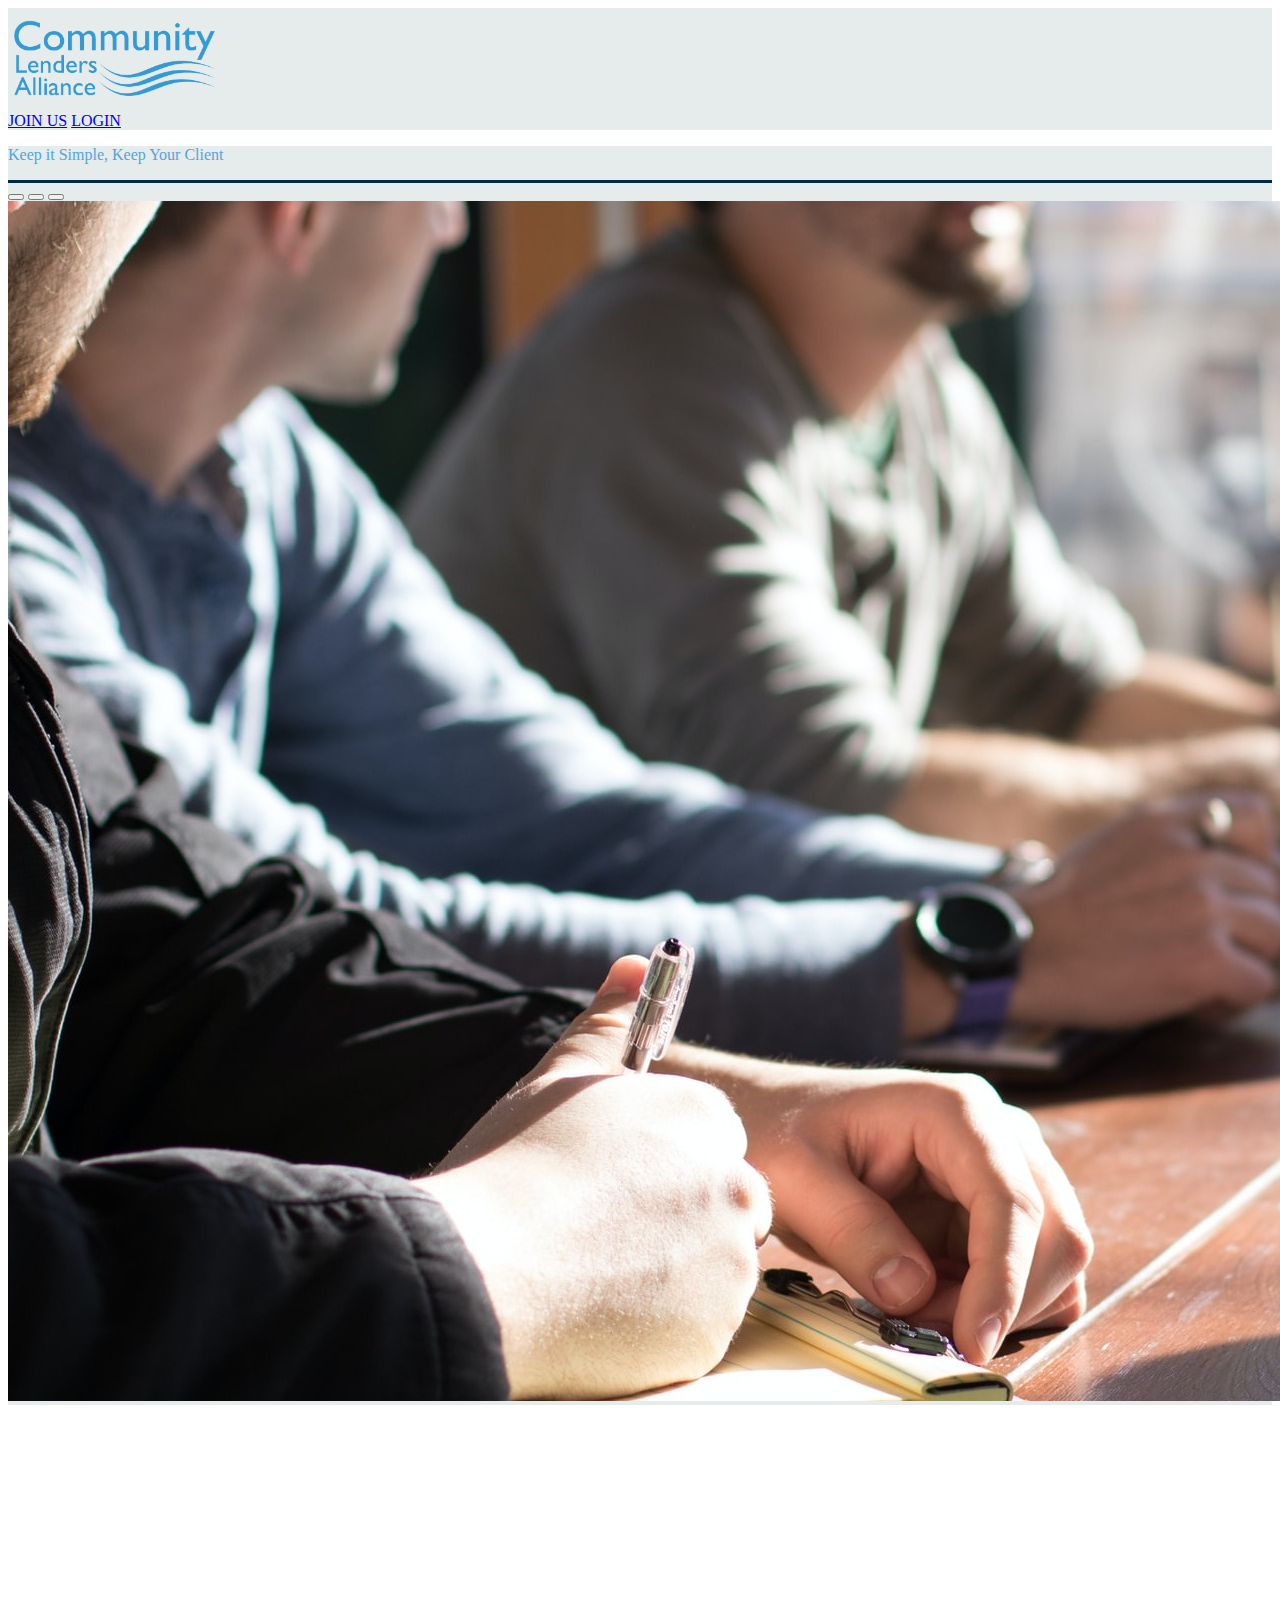
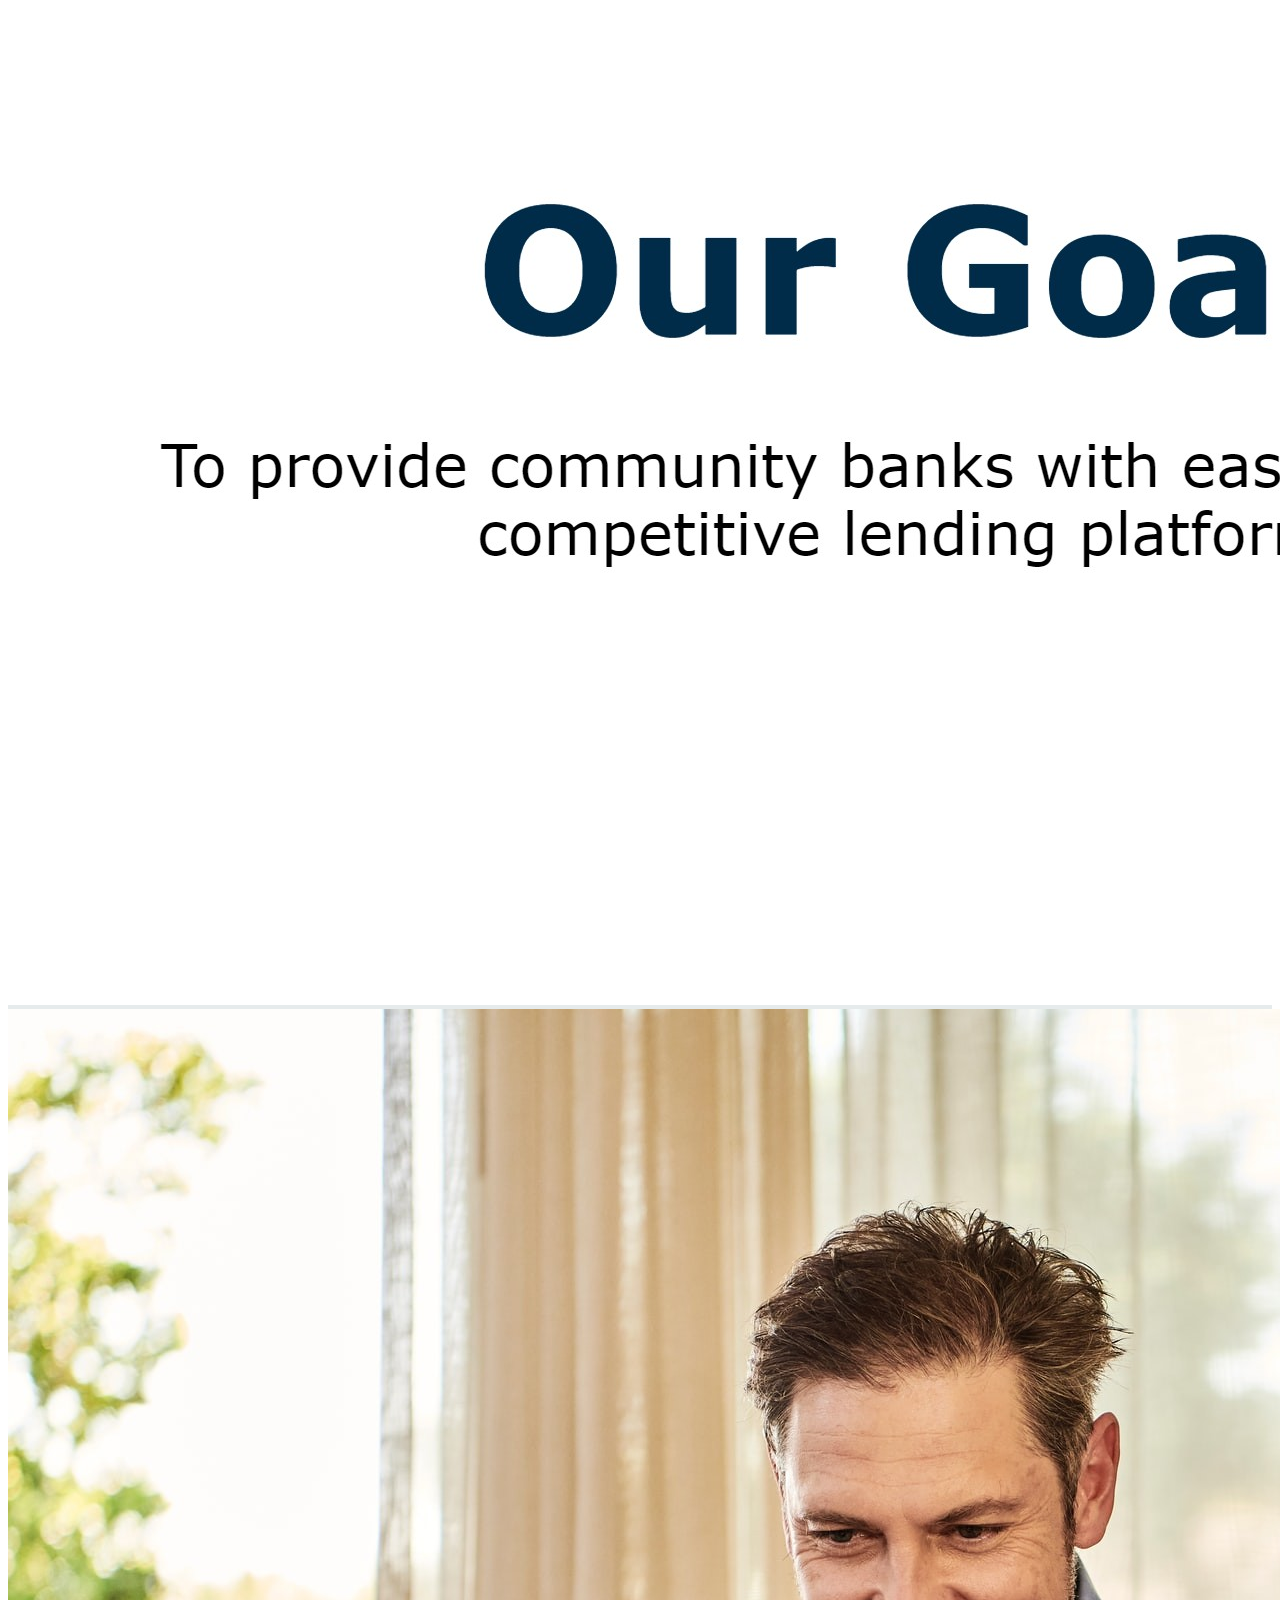
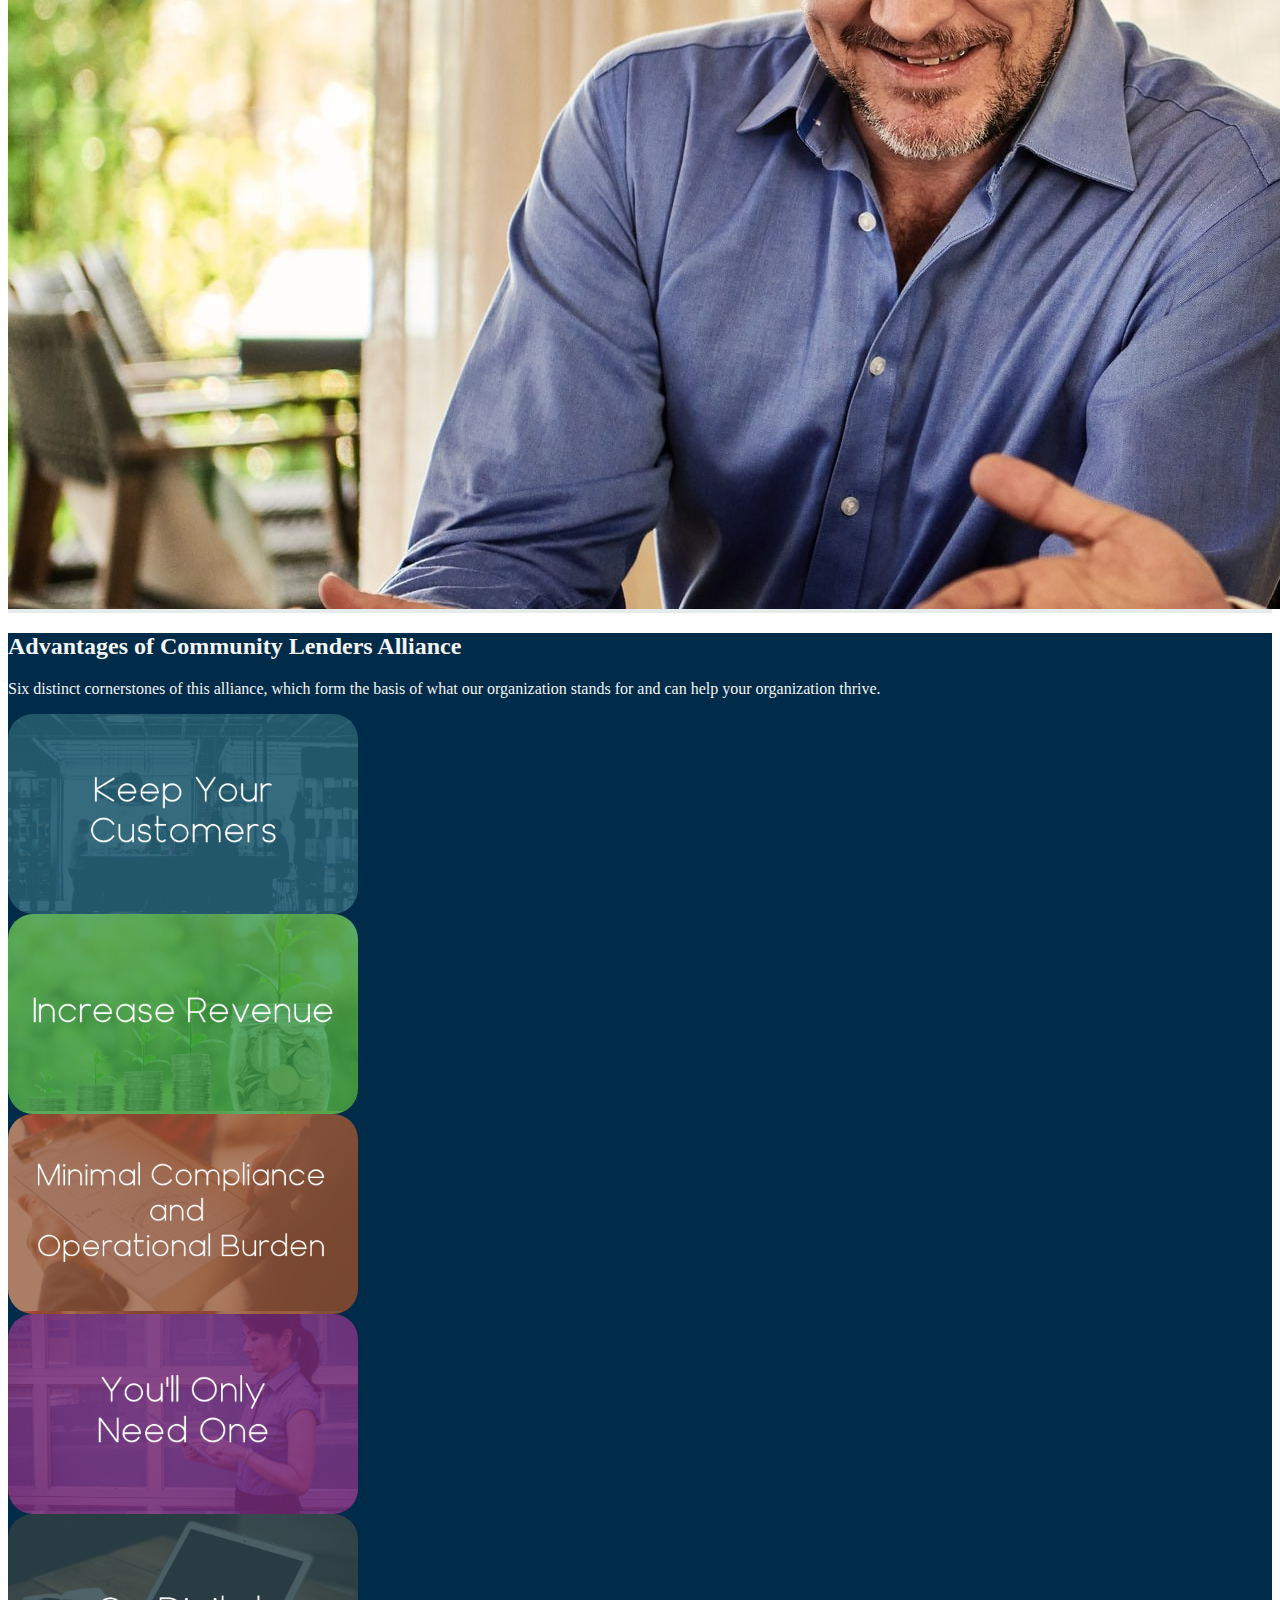
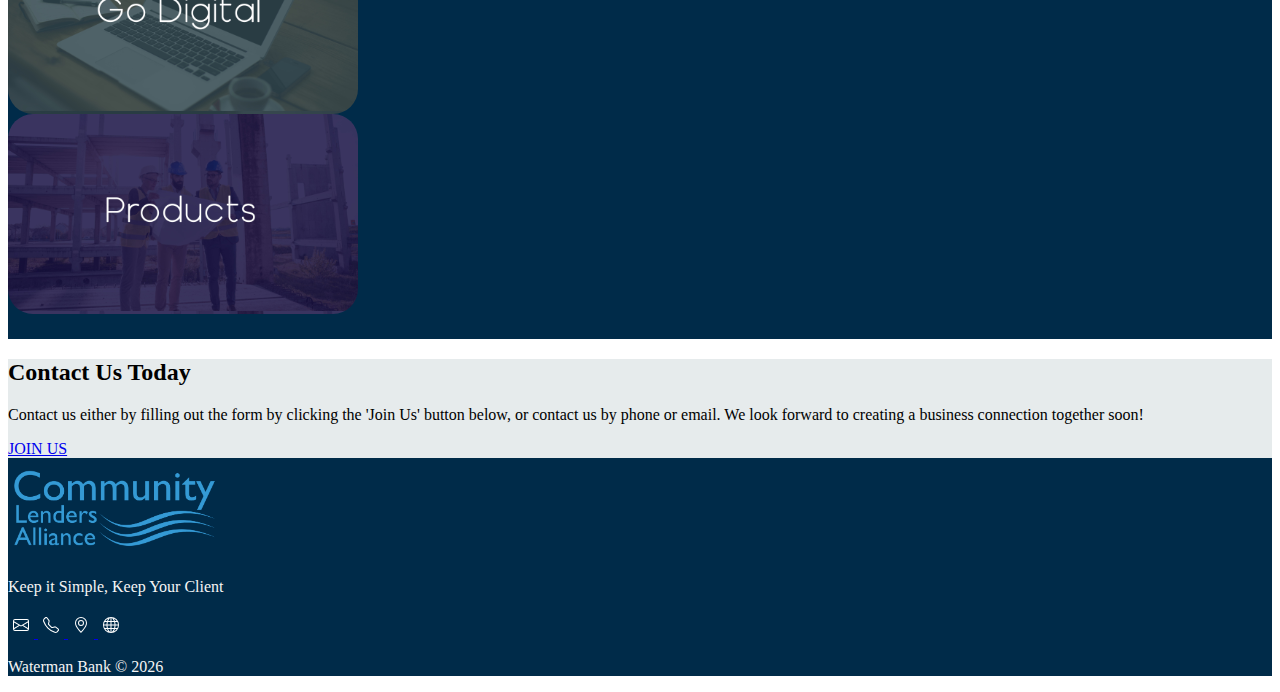
<file: index.html>
<!DOCTYPE html>
<html lang="en">
<head>
  <meta charset="UTF-8">
  <meta http-equiv="X-UA-Compatible" content="IE=edge">
  <meta name="viewport" content="width=device-width, initial-scale=1.0">
  <link href="https://cdn.jsdelivr.net/npm/bootstrap@5.1.3/dist/css/bootstrap.min.css" rel="stylesheet" integrity="sha384-1BmE4kWBq78iYhFldvKuhfTAU6auU8tT94WrHftjDbrCEXSU1oBoqyl2QvZ6jIW3" crossorigin="anonymous">
  <link rel="stylesheet" href="./assets/css/style.css">
  <title>Community Lenders Alliance</title>
  <link rel="icon" href="./assets/images/favicon-1.png" type="image/x-icon">
</head>
<body>

<div class="container-fluid">
  
  
  
  <div class="row text-left header pt-3">
    <div class="col-1">
    </div>
      
    <div class="col-10 p-0 d-flex justify-content-between nav-other nav-switch">
      <a href="./index.html">
        <img src="assets/images/Waterman_communitylender_logo_main logo copy.png" height="100" href="./index.html" />
      </a>

      <div class="hide-buttons">
        <a class="btn btn-primary joinUsButton m-1" href="./contact.html" role="button">JOIN US</a>
        <a class="btn btn-secondary joinUsButton m-1" href="https://communitylendersalliance.encompasstpoconnect.com/#/content/home_340454" role="button">LOGIN</a>
      </div>

      <div class="dropdown hide-nav">
        <button class="dropbtn">
          <img src="assets/images/hamburger_menu.svg">
        </button>
        <div class="dropdown-content">
          <a href="https://communitylendersalliance.encompasstpoconnect.com/#/content/home_340454">LOGIN</a>
          <a href="./contact.html">JOIN US</a>
        </div>
      </div>

    </div>

    <div class="col-1">
    </div>
  </div>

  

  <div class="row text-left header">
    <div class="col-1 extra-header-col">
    </div>

    <div id="subtitle-header" class="col-10 text-left p-0">
      <p class="subtitle-text">Keep it Simple, Keep Your Client</p>
    </div>

    <div class="col-1 extra-header-col">
    </div>
  </div>
</div>


<!-- Desktop carousel here -->
<div class="container-fluid p-4 slide-location hide-hero">
    <div class="row p-3">

      
      
      <div class="col-12 wide-hero">
      <div id="carouselExampleDark" data-interval="8000" class="carousel carousel-dark slide pointer-event border border-2" data-bs-ride="carousel">
        <div class="carousel-indicators hide-buttons">
            <button type="button" data-bs-target="#carouselExampleDark" data-bs-slide-to="0" class="active" aria-current="true" aria-label="Slide 1"></button>
            <button type="button" data-bs-target="#carouselExampleDark" data-bs-slide-to="1" aria-label="Slide 2"></button>
            <button type="button" data-bs-target="#carouselExampleDark" data-bs-slide-to="2" aria-label="Slide 3"></button>
        </div>
        <div class="carousel-inner">
          <div class="carousel-item active">
            <img class="d-block w-100" src="./assets/images/1-who-we-are-1200-updated-final.jpg" alt="First slide explaining Who We Are">
          </div>
          <div class="carousel-item">
            <img class="d-block w-100" src="./assets/images/2-our-goal-1200-final.jpg" alt="Second slide explaining Our Goal">
          </div>
          <div class="carousel-item">
            <img class="d-block w-100" src="./assets/images/3-why-join-us-1200-final.jpg" alt="Third slide explaining Why Join Us">
          </div>
        </div> <!--/.carosel-inner-->
       
      </div> <!-- /.carousel -->
      </div>
    </div> <!-- /.container / col-10-md -->

  
</div>


<!-- Mobile Carousel -->
<div class="container-fluid p-4 slide-location hide-hero-cards">
  <div class="row p-3">

    
    
    <div class="col-12 wide-hero">
    <div id="carouselExampleDark2" data-interval="8000" class="carousel carousel-dark slide pointer-event" data-bs-ride="carousel">
      <div class="carousel-indicators mobile-carousel-buttons">
          <button type="button" data-bs-target="#carouselExampleDark2" data-bs-slide-to="0" class="active" aria-current="true" aria-label="Slide 1"></button>
          <button type="button" data-bs-target="#carouselExampleDark2" data-bs-slide-to="1" aria-label="Slide 2"></button>
          <button type="button" data-bs-target="#carouselExampleDark2" data-bs-slide-to="2" aria-label="Slide 3"></button>
      </div>

      <div class="carousel-inner">
        <div class="carousel-item active">
          <div class="row">
            <div class="col-md-4 mb-3">
                <div class="card">
                    <img class="img-fluid" alt="First slide explaining who we are." src="./assets/images/Hero-Card-1-Image.jpg">
                    <div class="card-body mobile-card-body">
                        <h4 class="card-title text-center">Who We Are</h4>
                        <p class="card-text text-center">Community Lenders Alliance is a division of Waterman Bank managed by a team with over $12B in loan origination volume.</p>
                    </div>
                </div>
            </div>
          </div>
        </div>

        <div class="carousel-item">
          <div class="row">
            <div class="col-md-4 mb-3">
                <div class="card">
                    <img class="img-fluid" alt="Second slide explaining our goal." src="./assets/images/hero-card-2-image.jpg">
                    <div class="card-body mobile-card-body">
                        <h4 class="card-title text-center">Our Goal</h4>
                        <p class="card-text text-center">Community Lenders Alliance's goal is to provide community banks with easy access to a competitive lending platform.</p>
                    </div>
                </div>
            </div>
          </div>
        </div>

        <div class="carousel-item">
          <div class="row">
            <div class="col-md-4 mb-3">
                <div class="card">
                    <img class="img-fluid" alt="Third slide explaining why join us." src="./assets/images/hero-card-3-image.jpg">
                    <div class="card-body mobile-card-body">
                        <h4 class="card-title text-center">Why Join Us</h4>
                        <p class="card-text text-center">Our team will support any entry level originator, eliminating the need for a high-cost employee. Minimal compliance and operational burden.</p>
                    </div>
                </div>
            </div>
          </div>        
        </div>
      </div> <!--/.carosel-inner-->
     
    </div> <!-- /.carousel -->
    </div>  <!-- /row -->
  </div> <!-- /.container / col-10-md -->


</div>


<div class="container-fluid p-2 square-location pb-5">
  <div class="row advantages-title">
    <h2 class="image-title text-center pt-4 pb-2 mt-2">Advantages of Community Lenders Alliance</h2>
  </div>

  <div class="row">
    <div class="col-0 col-lg-3 col-md-2">
    </div>
    <div class="col-lg-6 col-12 col-md-8">
      <p class="image-subtitle text-center pb-4">Six distinct cornerstones of this alliance, which form the basis of what our organization stands for and can help your organization thrive.</p>
    </div>
    <div class="col-0 col-lg-3 col-md-2">
    </div>
  </div>

  <div class="d-flex justify-content-evenly">
    <div class="row d-flex justify-content-center">
      <div class="col-lg-4 col-md-6 col-12 d-flex justify-content-center g-2">
        <div id="keep-your-customers" class="p-2 image-blocks g-2"  alt="Image with text displaying information about how to Keep Your Customers.">
        </div>
      </div>

      <div class="col-lg-4 col-md-6 col-12 d-flex justify-content-center g-2">
        <div id="increase-revenue" class="p-2 image-blocks g-2"  alt="Image with link to page displaying information about how to Increase Revenue.">
        </div>
      </div>

      <div class="col-lg-4 col-md-6 col-12 d-flex justify-content-center g-2">
        <div id="minimal-compliance" class="p-2 image-blocks g-2"  alt="Image with link to page displaying information about Minimal Compliance and Operational Burden.">
        </div>
      </div>

      <div class="col-lg-4 col-md-6 col-12 d-flex justify-content-center g-2">
        <div id="you-ll-only-need-one" class="p-2 image-blocks g-2"  alt="Image with link to page displaying information about You'll Only Need One.">
        </div>
      </div>

      <div class="col-lg-4 col-md-6 col-12 d-flex justify-content-center g-2">
        <div id="go-digital" class="p-2 image-blocks g-2"  alt="Image with link to page displaying information about how to Go Digital.">
        </div>
      </div>

      <div class="col-lg-4 col-md-6 col-12 d-flex justify-content-center g-2">
        <div id="products" class="p-2 image-blocks g-2"  alt="Image with link to page displaying information about Products.">
        </div>
      </div>

    </div>
  </div>
</div>






  <!-- Join Us Button here -->
<div class="container-fluid joinUs-row">
  <div class="row">
    <h2 class="image-title text-center pt-5 pb-2 mt-2 mb-2"><strong>Contact Us Today</strong></h2>
  </div>

  <div class="row">
    <div class="col-0 col-lg-3 col-md-2">
    </div>
    <div class="col-lg-6 col-12 col-md-8">
      <p class="image-subtitle text-center pb-4">Contact us either by filling out the form by clicking the 'Join Us' button below, or contact us by phone or email. We look forward to creating a business connection together soon!</p>
    </div>
    <div class="col-0 col-lg-3 col-md-2">
    </div>
  </div>

  <div class="row">
    <div class="col-12 pb-5 d-flex justify-content-center">
      <a class="btn btn-primary btn-lg joinUsButton" href="./contact.html" role="button">JOIN US</a>
    </div>
  </div>
</div>

<div class="container-fluid btm-footer">
  <div class="row pt-4">
    <div class="btm-footer text-center">
      <a href="./index.html">
        <img src="assets/images/Waterman_communitylender_logo_main logo copy.png" height="100" href="./index.html" />
      </a>    
    </div>
    <p class="btm-footer text-center mb-0">Keep it Simple, Keep Your Client</p>
  </div>

  <div class="row d-flex">
    <div class="col-5">
    </div>
    <div class="col-2 d-flex justify-content-center text-center">
      <a href="mailto:info@communitylendersalliance.com?Subject=Joining%20Community%20Lenders%20Alliance">
        <img class="svg" id="mail-svg" src="assets/images/svgs/envelope.svg">
      </a>
      <a href="tel:3122126015">
        <img class="svg" id="phone-svg" src="assets/images/svgs/telephone.svg">
      </a>
      <a href="https://goo.gl/maps/p2pCWTMtFgLNYyuS6" target="_blank" rel="noopener noreferrer">
        <img class="svg" id="geo-svg" src="assets/images/svgs/geo-alt.svg">
      </a>
      <a href="https://www.watermanbank.com" target="_blank" rel="noopener noreferrer">
        <img class="svg" id="website-svg" src="assets/images/svgs/globe.svg">
      </a>
    </div>
    <div class="col-5">
    </div>
  </div>


  <div class="row">
    <p class="btm-footer text-center">Waterman Bank &copy 
      <script type="text/javascript">
        document.write(new Date().getFullYear());
      </script>
    </p>
  </div>
</div>

</div>

  <script src="https://ajax.googleapis.com/ajax/libs/jquery/3.5.1/jquery.min.js"></script>
  <script src="assets/js/script.js"></script>
  <script src="https://cdn.jsdelivr.net/npm/bootstrap@5.1.3/dist/js/bootstrap.bundle.min.js" integrity="sha384-ka7Sk0Gln4gmtz2MlQnikT1wXgYsOg+OMhuP+IlRH9sENBO0LRn5q+8nbTov4+1p" crossorigin="anonymous"></script>

</body>
</html>
</file>
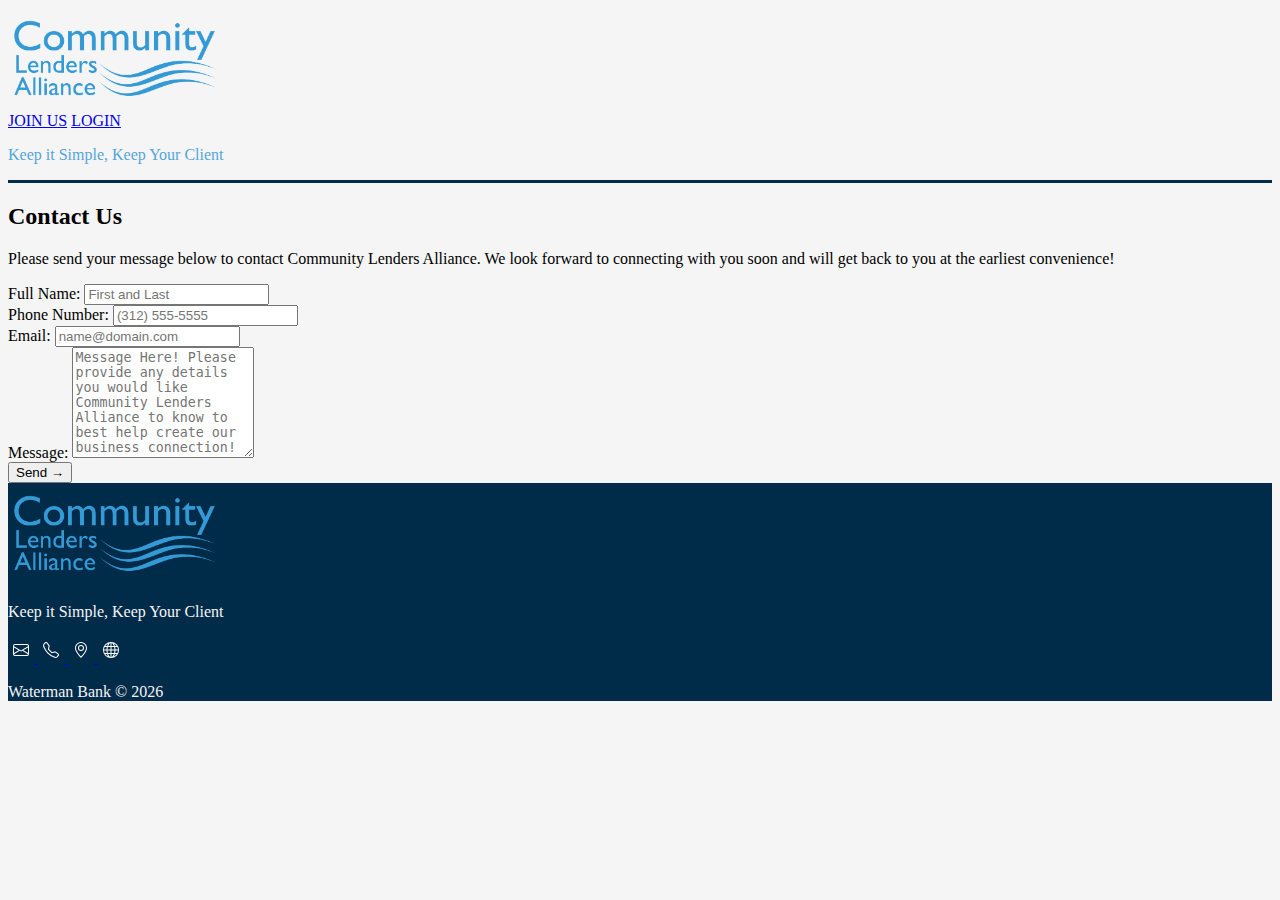
<file: contact.html>
<!DOCTYPE html>
<html lang="en">
<head>
  <meta charset="UTF-8">
  <meta http-equiv="X-UA-Compatible" content="IE=edge">
  <meta name="viewport" content="width=device-width, initial-scale=1.0">
  <link href="https://cdn.jsdelivr.net/npm/bootstrap@5.1.3/dist/css/bootstrap.min.css" rel="stylesheet" integrity="sha384-1BmE4kWBq78iYhFldvKuhfTAU6auU8tT94WrHftjDbrCEXSU1oBoqyl2QvZ6jIW3" crossorigin="anonymous">
  <link rel="stylesheet" href="./assets/css/style.css">
  <link rel="stylesheet" href="./assets/css/style2.css">
  <title>Contact Us</title>
  <link rel="icon" href="./assets/images/favicon-1.png" type="image/x-icon">
</head>

<body>

  <div class="container-fluid">
  
    <div class="row text-left header pt-3">
      <div class="col-1">
      </div>
        
      <div class="col-10 p-0 d-flex justify-content-between nav-other nav-switch">
        <a href="./index.html">
          <img src="assets/images/Waterman_communitylender_logo_main logo copy.png" height="100" href="./index.html" />
        </a>
  
        <div class="hide-buttons">
          <a class="btn btn-primary joinUsButton m-1" href="./contact.html" role="button">JOIN US</a>
          <a class="btn btn-secondary joinUsButton m-1" href="https://communitylendersalliance.encompasstpoconnect.com/#/content/home_340454" role="button">LOGIN</a>
        </div>
  
        <div class="dropdown hide-nav">
          <button class="dropbtn">
            <img src="assets/images/hamburger_menu.svg">
          </button>
          <div class="dropdown-content">
            <a href="https://communitylendersalliance.encompasstpoconnect.com/#/content/home_340454">LOGIN</a>
            <a href="./contact.html">JOIN US</a>
          </div>
        </div>
  
      </div>
  
      <div class="col-1">
      </div>
    </div>
  
    
  
    <div class="row text-left header">
      <div class="col-1 extra-header-col">
      </div>
  
      <div id="subtitle-header" class="col-10 text-left p-0">
        <p class="subtitle-text">Keep it Simple, Keep Your Client</p>
      </div>
  
      <div class="col-1 extra-header-col">
      </div>
    </div>
  </div>

<div class="row mt-4 mb-5 g-2 form-section">
  <div class="col-3">
  </div>
  <div class="col-md-6 col-md-offset-3 p-2" id="form_container">
      <h2 class="text-center">Contact Us</h2>
      <p class="text-center">
         Please send your message below to contact Community Lenders Alliance. We look forward to connecting with you soon and will get back to you at the earliest convenience!
      </p>

      <!-- <form id="fs-frm" name="simple-contact-form" accept-charset="utf-8" action="https://formspree.io/f/xzbozerd" method="post">
        <fieldset id="fs-frm-inputs">
          <label for="full-name">Full Name</label>
          <input type="text" name="name" id="full-name" placeholder="First and Last" required="">
          <label for="email-address">Email Address</label>
          <input type="email" name="_replyto" id="email-address" placeholder="email@domain.tld" required="">
          <label for="message">Message</label>
          <textarea rows="5" name="message" id="message" placeholder="Aenean lacinia bibendum nulla sed consectetur. Vivamus sagittis lacus vel augue laoreet rutrum faucibus dolor auctor. Donec ullamcorper nulla non metus auctor fringilla nullam quis risus." required=""></textarea>
          <input type="hidden" name="_subject" id="email-subject" value="Contact Form Submission">
        </fieldset>
        <input type="submit" value="Submit">
      </form> -->


      <form action="https://formspree.io/f/xzbozerd" method="POST">

          
          <div class="row">
              <div class="col-sm-6 form-group">
                  <label for="name">
                      Full Name:</label>
                  <input type="text" class="form-control" id="name" name="name" placeholder="First and Last" required>
              </div>
              <div class="col-sm-6 form-group">
                  <label for="phone">
                      Phone Number:</label>
                  <input type="telephone" class="form-control" id="phone" name="phone" placeholder="(312) 555-5555" required>
              </div>
          </div>
          <div class="row">
            <div class="col-sm-12 form-group">
              <label for="email">
                  Email:</label>
              <input type="email" class="form-control" id="email" name="email" placeholder="name@domain.com" required>
          </div>
          </div>
          <div class="row">
            <div class="col-sm-12 form-group">
                <label for="message">
                    Message:</label>
                <textarea class="form-control" type="textarea" name="message" id="message" maxlength="6000" rows="7"
                placeholder="Message Here! Please provide any details you would like Community Lenders Alliance to know to best help create our business connection!" ></textarea>
            </div>
          </div>


          <div class="row">
              <div class="col-sm-12 text-center form-group mt-3">
                  <button type="submit" class="btn btn-lg btn-default btn-primary" >Send →</button>
              </div>
          </div>

      </form>

      <div id="success_message" style="width:100%; height:100%; display:none; ">
          <h3>Posted your message successfully!</h3>
      </div>
      <div id="error_message"
              style="width:100%; height:100%; display:none; ">
                  <h3>Error</h3>
                  Sorry there was an error sending your form.

      </div>
  </div>
  <div class="col-3">
  </div>
</div>



<div class="container-fluid btm-footer">
  <div class="row pt-4">
    <div class="btm-footer text-center">
      <a href="./index.html">
        <img src="assets/images/Waterman_communitylender_logo_main logo copy.png" height="100" href="./index.html" />
      </a>    
    </div>
    <p class="btm-footer text-center mb-0">Keep it Simple, Keep Your Client</p>
  </div>

  <div class="row d-flex">
    <div class="col-5">
    </div>
    <div class="col-2 d-flex justify-content-center text-center">
      <a href="mailto:info@communitylendersalliance.com?Subject=Joining%20Community%20Lenders%20Alliance">
        <img class="svg" id="mail-svg" src="assets/images/svgs/envelope.svg">
      </a>
      <a href="tel:3122126015">
        <img class="svg" id="phone-svg" src="assets/images/svgs/telephone.svg">
      </a>
      <a href="https://goo.gl/maps/p2pCWTMtFgLNYyuS6" target="_blank" rel="noopener noreferrer">
        <img class="svg" id="geo-svg" src="assets/images/svgs/geo-alt.svg">
      </a>
      <a href="https://www.watermanbank.com" target="_blank" rel="noopener noreferrer">
        <img class="svg" id="website-svg" src="assets/images/svgs/globe.svg">
      </a>
    </div>
    <div class="col-5">
    </div>
  </div>


  <div class="row">
    <p class="btm-footer text-center">Waterman Bank &copy 
      <script type="text/javascript">
        document.write(new Date().getFullYear());
      </script>
    </p>
  </div>
</div>


  <script src="https://ajax.googleapis.com/ajax/libs/jquery/3.5.1/jquery.min.js"></script>
  <script src="assets/js/script.js"></script>
  <script src="https://cdn.jsdelivr.net/npm/bootstrap@5.1.3/dist/js/bootstrap.bundle.min.js" integrity="sha384-ka7Sk0Gln4gmtz2MlQnikT1wXgYsOg+OMhuP+IlRH9sENBO0LRn5q+8nbTov4+1p" crossorigin="anonymous"></script>
</body>
</html>
</file>
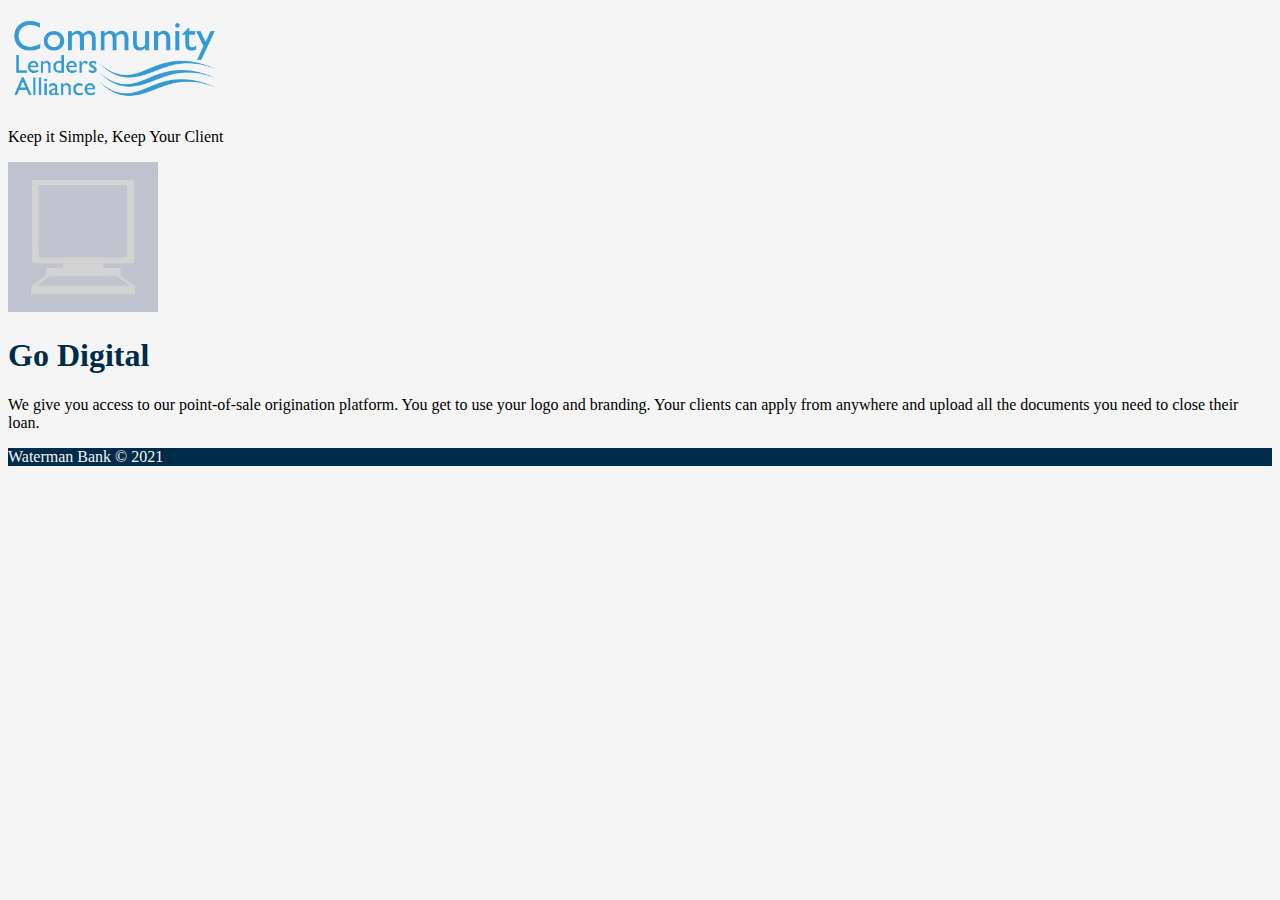
<file: go-digital.html>
<!DOCTYPE html>
<html lang="en">
<head>
  <meta charset="UTF-8">
  <meta http-equiv="X-UA-Compatible" content="IE=edge">
  <meta name="viewport" content="width=device-width, initial-scale=1.0">
  <link href="https://cdn.jsdelivr.net/npm/bootstrap@5.1.3/dist/css/bootstrap.min.css" rel="stylesheet" integrity="sha384-1BmE4kWBq78iYhFldvKuhfTAU6auU8tT94WrHftjDbrCEXSU1oBoqyl2QvZ6jIW3" crossorigin="anonymous">
  <link rel="stylesheet" href="./assets/css/style2.css">
  <title>Go Digital</title>
</head>
<body>

<div class="container-fluid">
  <div class="row text-left header pt-3">
    <div class="col-1">
    </div>
    <div class="col-10 p-0">
      <a href="./index.html">
        <img src="assets/images/Waterman_communitylender_logo_main logo copy.png" height="100" href="./index.html" />
      </a>    
    </div>
    <div class="col-1">
    </div>
  </div>
  

  <div class="row text-left header">
    <div class="col-1">
    </div>
    <div class="col-10 text-left p-0">
      <p class="subtitle-text">  Keep it Simple, Keep Your Client</p>
    </div>
    <div class="col-1">
    </div>
  </div>
</div>

<div class="container-fluid">
  <div class="row mt-3">
    <div class="col-3 d-flex justify-content-end">
      <img class="p-2" height="150" src="./assets/images/go-digital-square-empty.jpg" alt="Image with link to page displaying information about how to Go Digital." />
    </div>
    <div class="col-9">
      <div class="row">
        <h1 class="title">
          <strong>Go Digital</strong>
        </h1>
      </div>
      <div class="row">
        <p class="text-dark">
          We give you access to our point-of-sale origination platform. You get to use your
          logo and branding. Your clients can apply from anywhere and upload all the documents you
          need to close their loan.
        </p>
      </div>
    </div>
  </div>
</div>

<footer class="btm-footer">
  <p class="position-absolute bottom-0 start-50 translate-middle-x text-center">Waterman Bank &copy 2021</p>
</footer>

<script src="assets/js/script.js"></script>
<script src="https://code.jquery.com/jquery-3.3.1.slim.min.js" integrity="sha384-q8i/X+965DzO0rT7abK41JStQIAqVgRVzpbzo5smXKp4YfRvH+8abtTE1Pi6jizo" crossorigin="anonymous"></script>
<script src="https://cdnjs.cloudflare.com/ajax/libs/popper.js/1.14.3/umd/popper.min.js" integrity="sha384-ZMP7rVo3mIykV+2+9J3UJ46jBk0WLaUAdn689aCwoqbBJiSnjAK/l8WvCWPIPm49" crossorigin="anonymous"></script>
<script src="https://stackpath.bootstrapcdn.com/bootstrap/4.1.3/js/bootstrap.min.js" integrity="sha384-ChfqqxuZUCnJSK3+MXmPNIyE6ZbWh2IMqE241rYiqJxyMiZ6OW/JmZQ5stwEULTy" crossorigin="anonymous"></script>
</body>
</html>
</file>
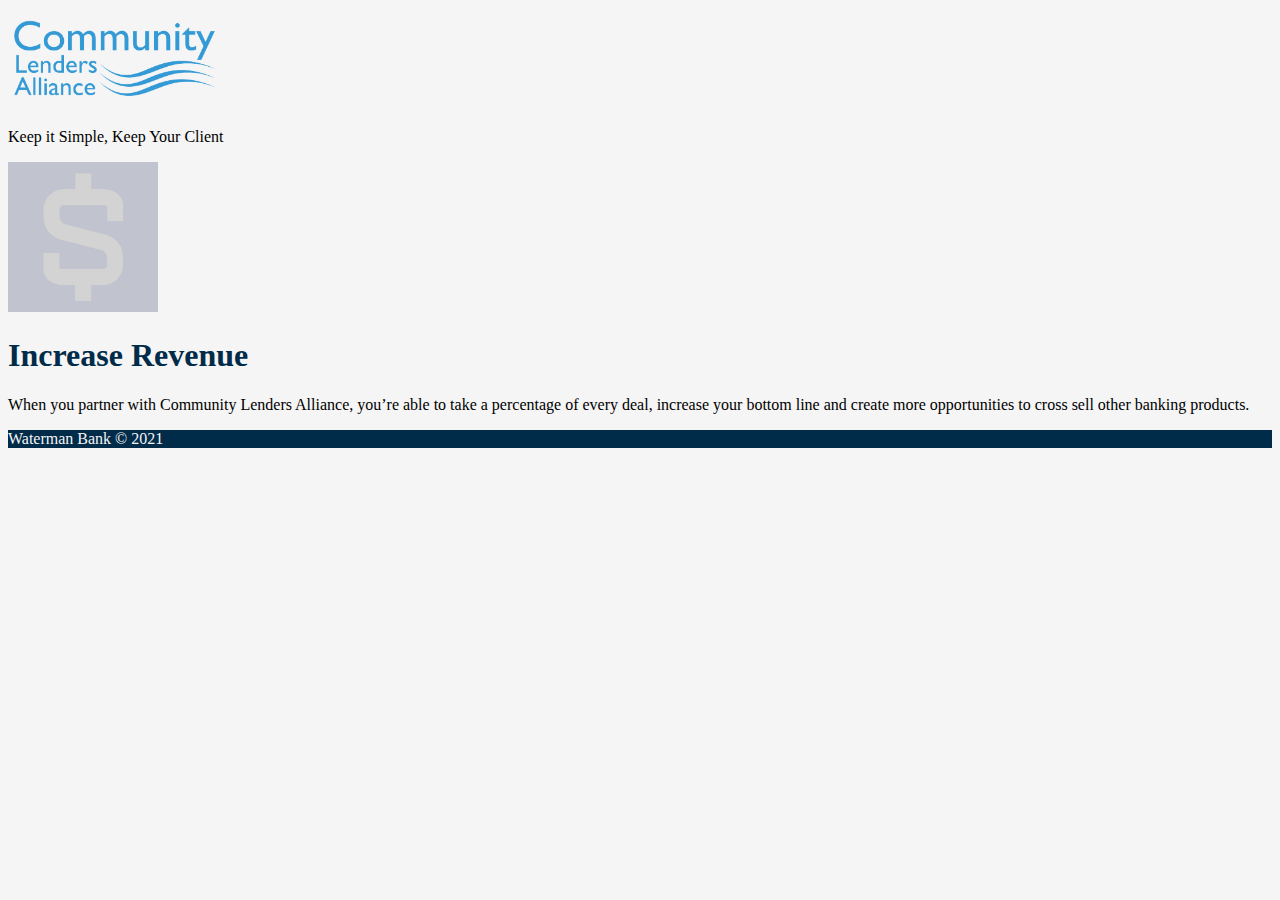
<file: increase-revenue.html>
<!DOCTYPE html>
<html lang="en">
<head>
  <meta charset="UTF-8">
  <meta http-equiv="X-UA-Compatible" content="IE=edge">
  <meta name="viewport" content="width=device-width, initial-scale=1.0">
  <link href="https://cdn.jsdelivr.net/npm/bootstrap@5.1.3/dist/css/bootstrap.min.css" rel="stylesheet" integrity="sha384-1BmE4kWBq78iYhFldvKuhfTAU6auU8tT94WrHftjDbrCEXSU1oBoqyl2QvZ6jIW3" crossorigin="anonymous">
  <link rel="stylesheet" href="./assets/css/style2.css">
  <title>Increase Revenue</title>
</head>
<body>

<div class="container-fluid">
  <div class="row text-left header pt-3">
    <div class="col-1">
    </div>
    <div class="col-10 p-0">
      <a href="./index.html">
        <img src="assets/images/Waterman_communitylender_logo_main logo copy.png" height="100" href="./index.html" />
      </a>    
    </div>
    <div class="col-1">
    </div>
  </div>
  

  <div class="row text-left header">
    <div class="col-1">
    </div>
    <div class="col-10 text-left p-0">
      <p class="subtitle-text">  Keep it Simple, Keep Your Client</p>
    </div>
    <div class="col-1">
    </div>
  </div>
</div>

<div class="container-fluid">
  <div class="row mt-3">
    <div class="col-3 d-flex justify-content-end">
      <img class="p-2" height="150" src="./assets/images/increase-revenue-square-blank.jpg" alt="Image with link to page displaying information about how to Keep Your Customers." />
    </div>
    <div class="col-9">
      <div class="row">
        <h1 class="title">
          <strong>Increase Revenue</strong>
        </h1>
      </div>
      <div class="row">
        <p class="text-dark">
          When you partner with Community Lenders Alliance, you’re able to take a
          percentage of every deal, increase your bottom line and create more opportunities to cross
          sell other banking products.
        </p>
      </div>
    </div>
  </div>
</div>

<footer class="btm-footer">
  <p class="position-absolute bottom-0 start-50 translate-middle-x text-center">Waterman Bank &copy 2021</p>
</footer>

<script src="assets/js/script.js"></script>
<script src="https://code.jquery.com/jquery-3.3.1.slim.min.js" integrity="sha384-q8i/X+965DzO0rT7abK41JStQIAqVgRVzpbzo5smXKp4YfRvH+8abtTE1Pi6jizo" crossorigin="anonymous"></script>
<script src="https://cdnjs.cloudflare.com/ajax/libs/popper.js/1.14.3/umd/popper.min.js" integrity="sha384-ZMP7rVo3mIykV+2+9J3UJ46jBk0WLaUAdn689aCwoqbBJiSnjAK/l8WvCWPIPm49" crossorigin="anonymous"></script>
<script src="https://stackpath.bootstrapcdn.com/bootstrap/4.1.3/js/bootstrap.min.js" integrity="sha384-ChfqqxuZUCnJSK3+MXmPNIyE6ZbWh2IMqE241rYiqJxyMiZ6OW/JmZQ5stwEULTy" crossorigin="anonymous"></script>
</body>
</html>
</file>
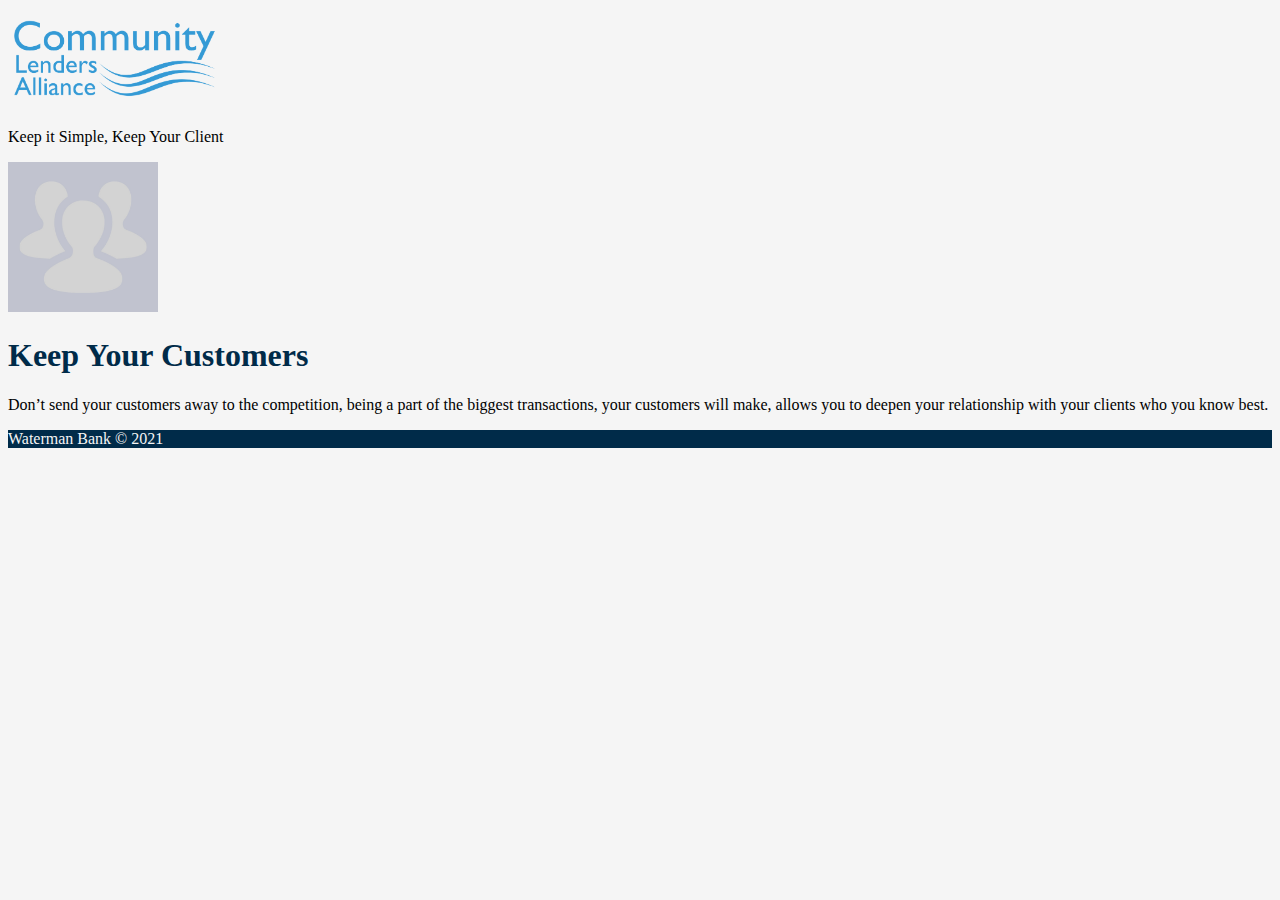
<file: keep-your-customers.html>
<!DOCTYPE html>
<html lang="en">
<head>
  <meta charset="UTF-8">
  <meta http-equiv="X-UA-Compatible" content="IE=edge">
  <meta name="viewport" content="width=device-width, initial-scale=1.0">
  <link href="https://cdn.jsdelivr.net/npm/bootstrap@5.1.3/dist/css/bootstrap.min.css" rel="stylesheet" integrity="sha384-1BmE4kWBq78iYhFldvKuhfTAU6auU8tT94WrHftjDbrCEXSU1oBoqyl2QvZ6jIW3" crossorigin="anonymous">
  <link rel="stylesheet" href="./assets/css/style2.css">
  <title>Keep Your Customers</title>
</head>
<body>

<div class="container-fluid">
  <div class="row text-left header pt-3">
    <div class="col-1">
    </div>
    <div class="col-10 p-0">
      <a href="./index.html">
        <img src="assets/images/Waterman_communitylender_logo_main logo copy.png" height="100" href="./index.html" />
      </a>
    </div>
    <div class="col-1">
    </div>
  </div>
  

  <div class="row text-left header">
    <div class="col-1">
    </div>
    <div class="col-10 text-left p-0">
      <p class="subtitle-text">  Keep it Simple, Keep Your Client</p>
    </div>
    <div class="col-1">
    </div>
  </div>
</div>

<div class="container-fluid">
  <div class="row mt-3">
    <div class="col-3 d-flex justify-content-end">
      <img class="p-2" height="150" src="./assets/images/keep-your-customers-square-blank.jpg" alt="Image with link to page displaying information about how to Keep Your Customers." />
    </div>
    <div class="col-9">
      <div class="row">
        <h1 class="title">
          <strong>Keep Your Customers</strong>
        </h1>
      </div>
      <div class="row">
        <p class="text-dark">
          Don’t send your customers away to the competition, being a part of
          the biggest transactions, your customers will make, allows you to deepen your relationship
          with your clients who you know best.
        </p>
      </div>
    </div>
  </div>
</div>

<footer class="btm-footer">
  <p class="position-absolute bottom-0 start-50 translate-middle-x text-center">Waterman Bank &copy 2021</p>
</footer>

<script src="assets/js/script.js"></script>
<script src="https://code.jquery.com/jquery-3.3.1.slim.min.js" integrity="sha384-q8i/X+965DzO0rT7abK41JStQIAqVgRVzpbzo5smXKp4YfRvH+8abtTE1Pi6jizo" crossorigin="anonymous"></script>
<script src="https://cdnjs.cloudflare.com/ajax/libs/popper.js/1.14.3/umd/popper.min.js" integrity="sha384-ZMP7rVo3mIykV+2+9J3UJ46jBk0WLaUAdn689aCwoqbBJiSnjAK/l8WvCWPIPm49" crossorigin="anonymous"></script>
<script src="https://stackpath.bootstrapcdn.com/bootstrap/4.1.3/js/bootstrap.min.js" integrity="sha384-ChfqqxuZUCnJSK3+MXmPNIyE6ZbWh2IMqE241rYiqJxyMiZ6OW/JmZQ5stwEULTy" crossorigin="anonymous"></script>
</body>
</html>
</file>
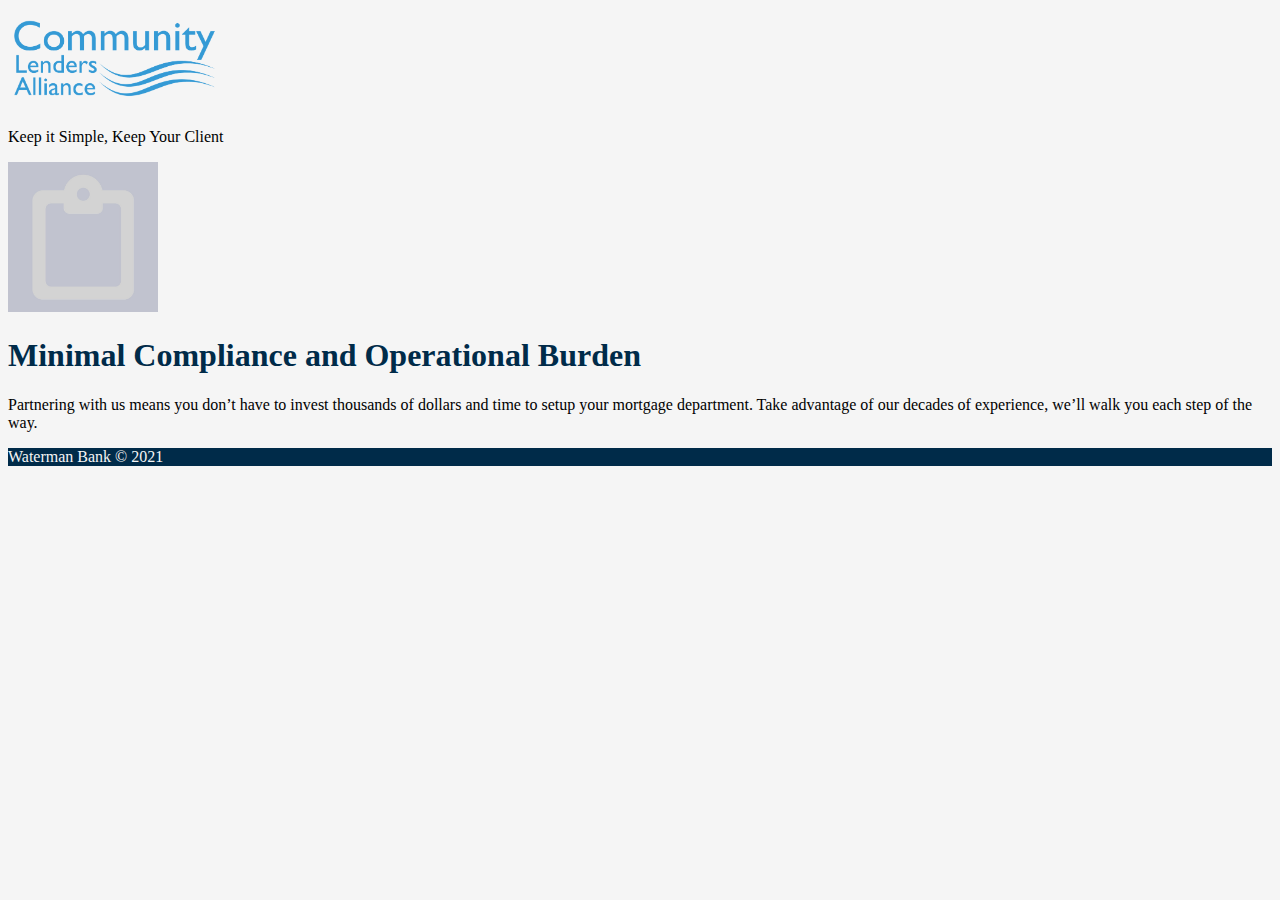
<file: minimal-compliance-and-operational-burden.html>
<!DOCTYPE html>
<html lang="en">
<head>
  <meta charset="UTF-8">
  <meta http-equiv="X-UA-Compatible" content="IE=edge">
  <meta name="viewport" content="width=device-width, initial-scale=1.0">
  <link href="https://cdn.jsdelivr.net/npm/bootstrap@5.1.3/dist/css/bootstrap.min.css" rel="stylesheet" integrity="sha384-1BmE4kWBq78iYhFldvKuhfTAU6auU8tT94WrHftjDbrCEXSU1oBoqyl2QvZ6jIW3" crossorigin="anonymous">
  <link rel="stylesheet" href="./assets/css/style2.css">
  <title>Minimal Compliance and Operational Burden</title>
</head>
<body>

<div class="container-fluid">
  <div class="row text-left header pt-3">
    <div class="col-1">
    </div>
    <div class="col-10 p-0">
      <a href="./index.html">
        <img src="assets/images/Waterman_communitylender_logo_main logo copy.png" height="100" href="./index.html" />
      </a>    
    </div>
    <div class="col-1">
    </div>
  </div>
  

  <div class="row text-left header">
    <div class="col-1">
    </div>
    <div class="col-10 text-left p-0">
      <p class="subtitle-text">  Keep it Simple, Keep Your Client</p>
    </div>
    <div class="col-1">
    </div>
  </div>
</div>

<div class="container-fluid">
  <div class="row mt-3">
    <div class="col-3 d-flex justify-content-end">
      <img class="p-2" height="150" src="./assets/images/minimal-square-blank.jpg" alt="Image with link to page displaying information about how to Keep Your Customers." />
    </div>
    <div class="col-9">
      <div class="row">
        <h1 class="title">
          <strong>Minimal Compliance and Operational Burden</strong>
        </h1>
      </div>
      <div class="row">
        <p class="text-dark">
          Partnering with us means you don’t have to
          invest thousands of dollars and time to setup your mortgage department. Take advantage of
          our decades of experience, we’ll walk you each step of the way.
        </p>
      </div>
    </div>
  </div>
</div>

<footer class="btm-footer">
  <p class="position-absolute bottom-0 start-50 translate-middle-x text-center">Waterman Bank &copy 2021</p>
</footer>

<script src="assets/js/script.js"></script>
<script src="https://code.jquery.com/jquery-3.3.1.slim.min.js" integrity="sha384-q8i/X+965DzO0rT7abK41JStQIAqVgRVzpbzo5smXKp4YfRvH+8abtTE1Pi6jizo" crossorigin="anonymous"></script>
<script src="https://cdnjs.cloudflare.com/ajax/libs/popper.js/1.14.3/umd/popper.min.js" integrity="sha384-ZMP7rVo3mIykV+2+9J3UJ46jBk0WLaUAdn689aCwoqbBJiSnjAK/l8WvCWPIPm49" crossorigin="anonymous"></script>
<script src="https://stackpath.bootstrapcdn.com/bootstrap/4.1.3/js/bootstrap.min.js" integrity="sha384-ChfqqxuZUCnJSK3+MXmPNIyE6ZbWh2IMqE241rYiqJxyMiZ6OW/JmZQ5stwEULTy" crossorigin="anonymous"></script>
</body>
</html>
</file>
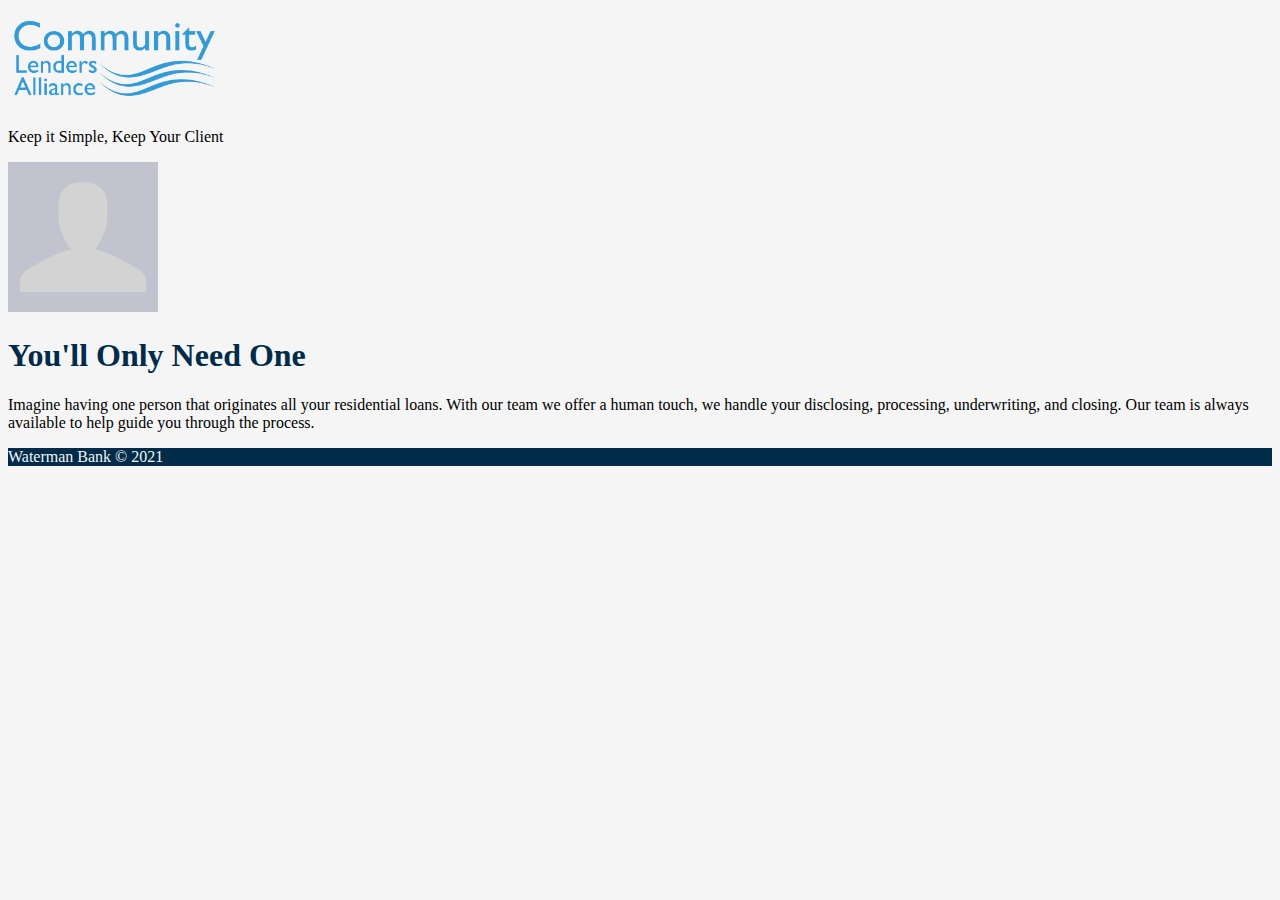
<file: you-ll-only-need-one.html>
<!DOCTYPE html>
<html lang="en">
<head>
  <meta charset="UTF-8">
  <meta http-equiv="X-UA-Compatible" content="IE=edge">
  <meta name="viewport" content="width=device-width, initial-scale=1.0">
  <link href="https://cdn.jsdelivr.net/npm/bootstrap@5.1.3/dist/css/bootstrap.min.css" rel="stylesheet" integrity="sha384-1BmE4kWBq78iYhFldvKuhfTAU6auU8tT94WrHftjDbrCEXSU1oBoqyl2QvZ6jIW3" crossorigin="anonymous">
  <link rel="stylesheet" href="./assets/css/style2.css">
  <title>You'll Only Need One</title>
</head>
<body>

<div class="container-fluid">
  <div class="row text-left header pt-3">
    <div class="col-1">
    </div>
    <div class="col-10 p-0">
      <a href="./index.html">
        <img src="assets/images/Waterman_communitylender_logo_main logo copy.png" height="100" href="./index.html" />
      </a>    
    </div>
    <div class="col-1">
    </div>
  </div>
  

  <div class="row text-left header">
    <div class="col-1">
    </div>
    <div class="col-10 text-left p-0">
      <p class="subtitle-text">  Keep it Simple, Keep Your Client</p>
    </div>
    <div class="col-1">
    </div>
  </div>
</div>

<div class="container-fluid">
  <div class="row mt-3">
    <div class="col-3 d-flex justify-content-end">
      <img class="p-2" height="150" src="./assets/images/you-ll-only-need-one-square-blank.jpg" alt="Image with link to page displaying information about how to Keep Your Customers." />
    </div>
    <div class="col-9">
      <div class="row">
        <h1 class="title">
          <strong>You'll Only Need One</strong>
        </h1>
      </div>
      <div class="row">
        <p class="text-dark">
          Imagine having one person that originates all your residential loans.
          With our team we offer a human touch, we handle your disclosing, processing, underwriting,
          and closing. Our team is always available to help guide you through the process.
        </p>
      </div>
    </div>
  </div>
</div>

<footer class="btm-footer">
  <p class="position-absolute bottom-0 start-50 translate-middle-x text-center">Waterman Bank &copy 2021</p>
</footer>

<script src="assets/js/script.js"></script>
<script src="https://code.jquery.com/jquery-3.3.1.slim.min.js" integrity="sha384-q8i/X+965DzO0rT7abK41JStQIAqVgRVzpbzo5smXKp4YfRvH+8abtTE1Pi6jizo" crossorigin="anonymous"></script>
<script src="https://cdnjs.cloudflare.com/ajax/libs/popper.js/1.14.3/umd/popper.min.js" integrity="sha384-ZMP7rVo3mIykV+2+9J3UJ46jBk0WLaUAdn689aCwoqbBJiSnjAK/l8WvCWPIPm49" crossorigin="anonymous"></script>
<script src="https://stackpath.bootstrapcdn.com/bootstrap/4.1.3/js/bootstrap.min.js" integrity="sha384-ChfqqxuZUCnJSK3+MXmPNIyE6ZbWh2IMqE241rYiqJxyMiZ6OW/JmZQ5stwEULTy" crossorigin="anonymous"></script>
</body>
</html>
</file>
<file: assets/css/style.css>
/* body {
  background-color: rgba(230,235,236,255);
} */

.header {
  background-color: rgba(230,235,236,255);
  color: rgba(84,165,218,255)
}

#subtitle-header {
  border-bottom: #002b49 3px solid;
}

.subtitle-text {
  color: rgba(84,165,218,255);
}

.slide-location {
  background-color: rgba(230,235,236,255);
}

.square-location {
  background-color: #002b49;
  color: whitesmoke;
  padding-bottom: 25px;
}

.image-blocks {
  border-radius: 25px;
  width: 350px;
  background-size: 350px;
}

.joinUs-row {
  background-color: rgba(230,235,236,255);
}


.btm-footer {
  background-color: #002b49;
  color:whitesmoke;
}


#keep-your-customers {
  background-image: url(../images/Image-Keep-Your-Customers-400-kb.jpg);
  background-size: 350px;
  width: 350px;
  height: 200px;
}

#keep-your-customers:hover {
  background-image: url(../images/keep-your-customers-description-med-qual-georgia.jpg);
  width: 350px;
  height: 200px;
  transition: .5s ease;
}

#increase-revenue {
  background-image: url(../images/Image-Increase-Revenue-400-kb.jpg);
  background-size: 350px;
  width: 350px;
  height: 200px;
}

#increase-revenue:hover {
  background-image: url(../images/increase-revenue-description-300-georgia.jpg);
  width: 350px;
  height: 200px;
  transition: .5s ease;
}

#minimal-compliance {
  background-image: url(../images/Image-Minimal-Compliance-400-kb.jpg);
  background-size: 350px;
  width: 350px;
  height: 200px;
}

#minimal-compliance:hover {
  background-image: url(../images/minimal-compliance-description-med-qual.jpg);
  width: 350px;
  height: 200px;
  transition: .5s ease;
}

#you-ll-only-need-one {
  background-image: url(../images/Image-You-Only-Need-One-400-kb.jpg);
  background-size: 350px;
  width: 350px;
  height: 200px;
}

#you-ll-only-need-one:hover {
  background-image: url(../images/you-only-need-one-description-med-qual-georgia.jpg);
  width: 350px;
  height: 200px;
  transition: .5s ease;
}

#go-digital {
  background-image: url(../images/Image-Go-Digital-400-kb.jpg);
  background-size: 350px;
  width: 350px;
  height: 200px;
}

#go-digital:hover {
  background-image: url(../images/go-digital-description-med-qual-georgia.jpg);
  width: 350px;
  height: 200px;
  transition: .5s ease;
}

#products {
  background-image: url(../images/products-300-kb.jpg);
  background-size: 350px;
  width: 350px;
  height: 200px;
}

#products:hover {
  background-image: url(../images/products-description.jpg);
  width: 350px;
  height: 200px;
  transition: .5s ease;
}

.svg {
  -webkit-filter: invert(100%); /* safari 6.0 - 9.0 */
  filter: invert(100%);
  margin: 5px;
}


/* Icon 1 */

.animated-icon1, .animated-icon2, .animated-icon3 {
  width: 30px;
  height: 20px;
  position: relative;
  margin: 0px;
  -webkit-transform: rotate(0deg);
  -moz-transform: rotate(0deg);
  -o-transform: rotate(0deg);
  transform: rotate(0deg);
  -webkit-transition: .5s ease-in-out;
  -moz-transition: .5s ease-in-out;
  -o-transition: .5s ease-in-out;
  transition: .5s ease-in-out;
  cursor: pointer;
  }
  
  .animated-icon1 span, .animated-icon2 span, .animated-icon3 span {
  display: block;
  position: absolute;
  height: 3px;
  width: 100%;
  border-radius: 9px;
  opacity: 1;
  left: 0;
  -webkit-transform: rotate(0deg);
  -moz-transform: rotate(0deg);
  -o-transform: rotate(0deg);
  transform: rotate(0deg);
  -webkit-transition: .25s ease-in-out;
  -moz-transition: .25s ease-in-out;
  -o-transition: .25s ease-in-out;
  transition: .25s ease-in-out;
  }
  
  .animated-icon1 span {
  background: blue;
  }
  
  .animated-icon2 span {
  background: #e3f2fd;
  }
  
  .animated-icon3 span {
  background: #f3e5f5;
  }
  
  .animated-icon1 span:nth-child(1) {
  top: 0px;
  }
  
  .animated-icon1 span:nth-child(2) {
  top: 10px;
  }
  
  .animated-icon1 span:nth-child(3) {
  top: 20px;
  }
  
  .animated-icon1.open span:nth-child(1) {
  top: 11px;
  -webkit-transform: rotate(135deg);
  -moz-transform: rotate(135deg);
  -o-transform: rotate(135deg);
  transform: rotate(135deg);
  }
  
  .animated-icon1.open span:nth-child(2) {
  opacity: 0;
  left: -60px;
  }
  
  .animated-icon1.open span:nth-child(3) {
  top: 11px;
  -webkit-transform: rotate(-135deg);
  -moz-transform: rotate(-135deg);
  -o-transform: rotate(-135deg);
  transform: rotate(-135deg);
  }
  
  /* Icon 3*/
  
  .animated-icon2 span:nth-child(1) {
  top: 0px;
  }
  
  .animated-icon2 span:nth-child(2), .animated-icon2 span:nth-child(3) {
  top: 10px;
  }
  
  .animated-icon2 span:nth-child(4) {
  top: 20px;
  }
  
  .animated-icon2.open span:nth-child(1) {
  top: 11px;
  width: 0%;
  left: 50%;
  }
  
  .animated-icon2.open span:nth-child(2) {
  -webkit-transform: rotate(45deg);
  -moz-transform: rotate(45deg);
  -o-transform: rotate(45deg);
  transform: rotate(45deg);
  }
  
  .animated-icon2.open span:nth-child(3) {
  -webkit-transform: rotate(-45deg);
  -moz-transform: rotate(-45deg);
  -o-transform: rotate(-45deg);
  transform: rotate(-45deg);
  }
  
  .animated-icon2.open span:nth-child(4) {
  top: 11px;
  width: 0%;
  left: 50%;
  }
  
  /* Icon 4 */
  
  .animated-icon3 span:nth-child(1) {
  top: 0px;
  -webkit-transform-origin: left center;
  -moz-transform-origin: left center;
  -o-transform-origin: left center;
  transform-origin: left center;
  }
  
  .animated-icon3 span:nth-child(2) {
  top: 10px;
  -webkit-transform-origin: left center;
  -moz-transform-origin: left center;
  -o-transform-origin: left center;
  transform-origin: left center;
  }
  
  .animated-icon3 span:nth-child(3) {
  top: 20px;
  -webkit-transform-origin: left center;
  -moz-transform-origin: left center;
  -o-transform-origin: left center;
  transform-origin: left center;
  }
  
  .animated-icon3.open span:nth-child(1) {
  -webkit-transform: rotate(45deg);
  -moz-transform: rotate(45deg);
  -o-transform: rotate(45deg);
  transform: rotate(45deg);
  top: 0px;
  left: 8px;
  }
  
  .animated-icon3.open span:nth-child(2) {
  width: 0%;
  opacity: 0;
  }
  
  .animated-icon3.open span:nth-child(3) {
  -webkit-transform: rotate(-45deg);
  -moz-transform: rotate(-45deg);
  -o-transform: rotate(-45deg);
  transform: rotate(-45deg);
  top: 21px;
  left: 8px;
  }







/* Style The Dropdown Button */
.dropbtn {
  background-color: rgba(230,235,236,255);
  color: white;
  padding: 16px;
  font-size: 16px;
  border: none;
  cursor: pointer;
}

/* The container <div> - needed to position the dropdown content */
.dropdown {
  position: relative;
  display: inline-block;
}

/* Dropdown Content (Hidden by Default) */
.dropdown-content {
  display: none;
  position: absolute;
  background-color: #002b49;
  min-width: 100px;
  box-shadow: 0px 8px 16px 0px rgba(0,0,0,0.2);
  z-index: 1;
}

/* Links inside the dropdown */
.dropdown-content a {
  color: white;
  padding: 12px 16px;
  text-decoration: none;
  display: block;
}

/* Change color of dropdown links on hover */
.dropdown-content a:hover {background-color: #f1f1f1}

/* Show the dropdown menu on hover */
.dropdown:hover .dropdown-content {
  display: block;
}

/* Change the background color of the dropdown button when the dropdown content is shown */
/* .dropdown:hover .dropbtn {
  background-color: #3e8e41;
} */


/* .mobile-carousel-buttons {
  margin-top: 15%;
} */

.mobile-card-body {
  margin-bottom: 20px;
}




/* Extra small devices (phones, 600px and down) */
@media only screen and (max-width: 600px) {
  .wide-hero {
    display: block;
  }
  .hide-buttons {
    display: none;
  }
  .nav-switch {
    align-items: start;
  }
  .hide-hero {
    display: none;
  }
}

@media only screen and (min-width: 600px) {
  .hide-nav {
    display: none;
  }
  .nav-other {
    align-items: end;
  }
  .hide-hero-cards {
    display: none;
  }
}
</file>
<file: assets/css/style2.css>
.header,
body {
  background-color: whitesmoke;
}

.dropbtn {
  background-color: whitesmoke;
}

.title {
  color: #002b49;
}

.btm-footer {
  background-color: #002b49;
  color: whitesmoke;
}
</file>
